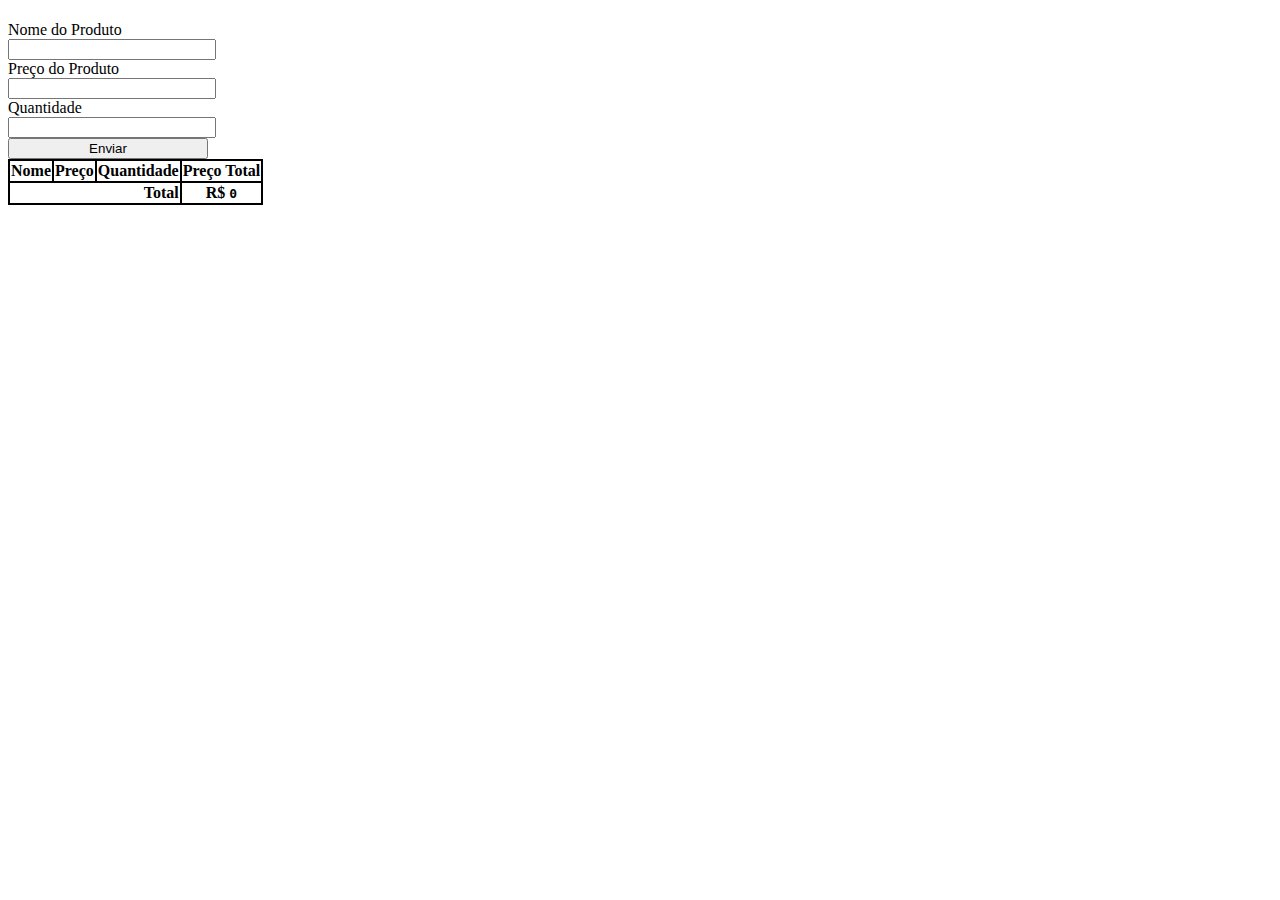
<file: aprendendo.html>
<!DOCTYPE html>
<html lang="pt-br">
<head>
    <meta charset="UTF-8">
    <meta http-equiv="X-UA-Compatible" content="IE=edge">
    <meta name="viewport" content="width=device-width, initial-scale=1.0">
    <title>Docu</title>
    <style>
        div {
            display: flex;
            flex-direction: column;
        }

        div input {
            width: 200px;
        }

        table, tr, th {
            border: 2px black solid;
            border-collapse: collapse;
        }
    </style>
</head>
<body>
    <h1 id="seuNome"></h1>
    <div>
        <label for="name-prod">Nome do Produto</label>
        <input type="text" name="name-prod" id="nome">
        <label for="preco-prod">Preço do Produto</label>
        <input type="text" name="preco-prod" id="preco">
        <label for="quant">Quantidade</label>
        <input type="text" name="quant" id="quant">
        <input type="submit" value="Enviar" id="btn-add">
    </div>

    <table>
        <thead>
            <tr>
                <th>Nome</th>
                <th>Preço</th>
                <th>Quantidade</th>
                <th>Preço Total</th>
            </tr>
        </thead>
        <tbody id="dados-produto">

        </tbody>
        <tr>
            <th colspan="3" style="text-align: end;">Total</th>
            <th>R$ <samp id="total">0</samp></th>
        </tr>
        
    </table>


    <script>
        var nomePessoa = prompt("Seu nome?");
        document.getElementById('seuNome').innerText = nomePessoa;
        var nomeProd = document.getElementById('nome');
        var precoProd = document.getElementById('preco');
        var quantProd = document.getElementById('quant');
        var dados = document.getElementById('dados-produto');
        var btnAdd = document.getElementById('btn-add');
        var totalSoma = 0;

        btnAdd.onclick = function(){
            addProduto(nomeProd.value,precoProd.value,quantProd.value);
        }

        // function addProduto(){
        //     var total = parseFloat(precoProd.value) * parseFloat(quantProd.value);
        //     totalSoma += total;
        //     dados.innerHTML += `<tr>
        //                         <td>${nomeProd.value}</td>
        //                         <td>${precoProd.value}</td>
        //                         <td>${quantProd.value}</td>
        //                         <td>${total}</td>
        //                         </tr>`;
        //     document.getElementById('total').innerText = totalSoma;

        // }

        function addProduto(nome,preco,quant){
            var total = parseFloat(preco) * parseFloat(quant);
            totalSoma += total;
            dados.innerHTML += `<tr>
                                <td>${nome}</td>
                                <td>${preco}</td>
                                <td>${quant}</td>
                                <td>${total}</td>
                                </tr>`;
            document.getElementById('total').innerText = totalSoma;

        }
    </script>
</body>
</html>
</file>
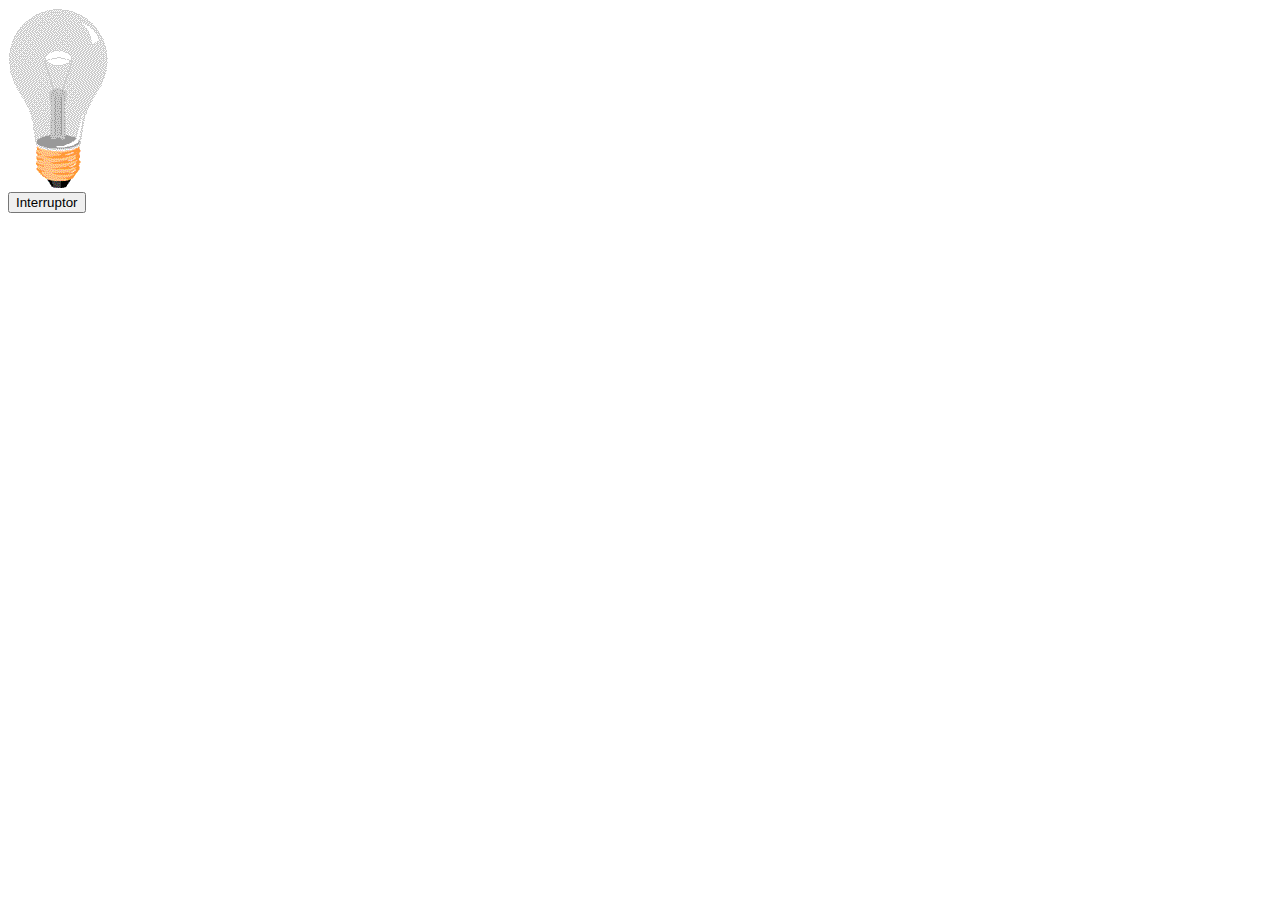
<file: teste.html>
<!DOCTYPE html>
<html>
<body id="body">   

    <img id="lampada" src="./img/pic_bulboff.gif" style="width:100px">
    <br>

    <button id="interruptor">Interruptor</button>

    <script>
        var elementoInterruptor = document.getElementById('interruptor');
        var elementolampada     = document.getElementById('lampada');

        var ligado = false;

        elementoInterruptor.onclick = function(){
            console.log(document.getElementsByTagName('body'));
            if(ligado){
                ligado = false;
                elementolampada.src = './img/pic_bulboff.gif';
                elementoInterruptor.innerHTML = 'Desligado';
                elementoInterruptor.style.background = 'red';
                document.getElementsByTagName('body')[0].style.background = "#FFF";
            }
            else{
                ligado = true;
                elementolampada.src = './img/pic_bulbon.gif'
                elementoInterruptor.innerHTML = 'Ligado';
                elementoInterruptor.style.background = 'green';
                document.getElementsByTagName('body')[0].style.background = "#000";
            }
        }

    </script>
</body>
</html>
</file>
